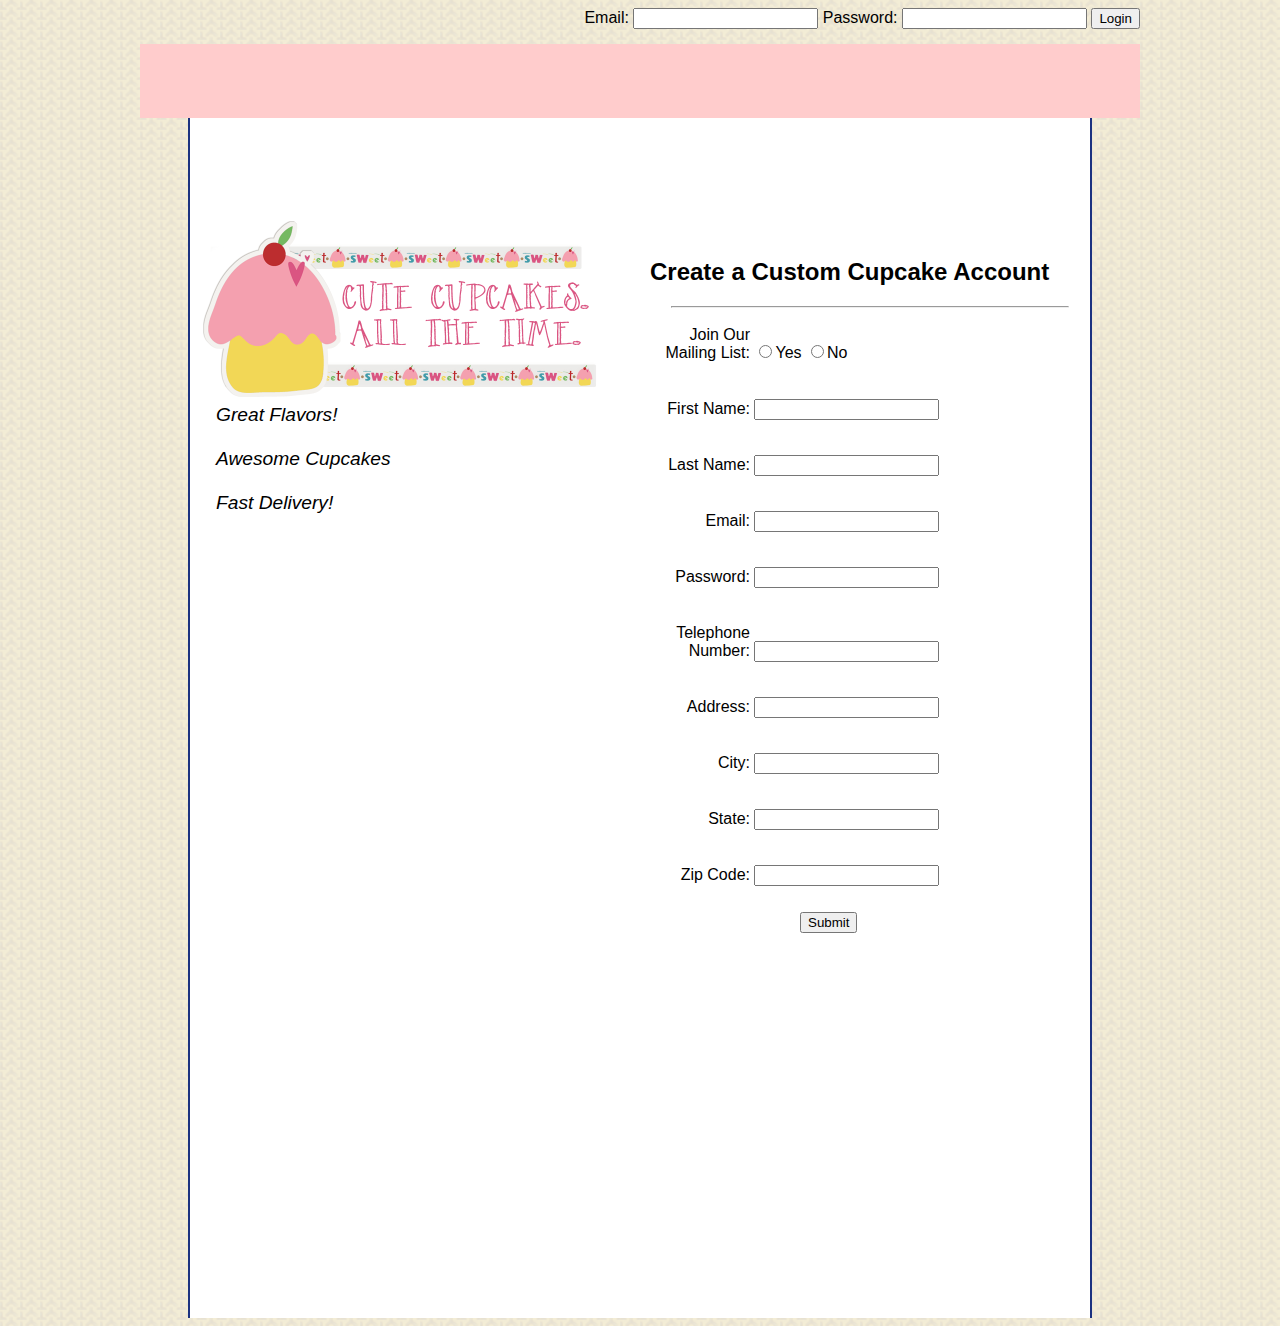
<file: index.html>
<HTML>
<HEAD>
	<TITLE>Custom Cupcakes</TITLE>
	<LINK REL="stylesheet" TYPE="text/css" HREF="css/style.css">
	<script language="javascript" type="text/javascript" src="js/validation.js"></script>
</HEAD
<BODY>
	<DIV ID="Login">
		<FORM name="login" ACTION="login.php" METHOD="POST">
			Email: <input type="text" name="firstname" size="20"> Password: <input type="text" name="lastname"> <input type="submit" value="Login">
		</FORM>
	</DIV>
	<br /><br />
	<DIV ID="navBarContainer">
		<!--Contained previous links, styled differently now-->
	</DIV>
	<DIV ID="Container">
		<DIV ID="Logo">
			<IMG SRC="img/logo.png"><br />
			&nbsp;&nbsp;&nbsp;Great Flavors! <br /><br />
			&nbsp;&nbsp;&nbsp;Awesome Cupcakes <br /><br />
			&nbsp;&nbsp;&nbsp;Fast Delivery! <br /><br />
		</DIV>
		<DIV ID="CreateAccount">
			<H2>Create a Custom Cupcake Account</H2>
			<hr>
			<FORM name="reg" ACTION="register.php" METHOD="POST" onsubmit="return validateRegistration()" >
				<label>Join Our Mailing List:</label> <input type="radio" name="mailinglist" value="yes" ID="yes">Yes 
													  <input type="radio" name="mailinglist" value="no" ID="no">No
													  <DIV ID="err1"></DIV><br />
				<label>First Name:</label> <input type="text" name="fname"><DIV ID="err2"></DIV><br />
				<label>Last Name:</label> <input type="text" name="lname"><DIV ID="err3"></DIV><br />
				<label>Email:</label> <input type="text" name="email"><DIV ID="err4"></DIV><br />
				<label>Password:</label> <input type="text" name="pw"><DIV ID="err5"></DIV><br />
				<label>Telephone Number:</label> <input type="text" name="tele"><DIV ID="err6"></DIV><br />
				<label>Address:</label> <input type="text" name="addr"><DIV ID="err7"></DIV><br />
				<label>City:</label> <input type="text" name="city"><DIV ID="err8"></DIV><br />
				<label>State:</label> <input type="text" name="state"><DIV ID="err9"></DIV><br />
				<label>Zip Code:</label> <input type="text" name="zip"><DIV ID="err10"></DIV><br />
				<DIV><input type="submit" value="Submit"></DIV>
			</FORM>
		
		</DIV>
	</DIV>
</BODY>
</HTML>
</file>
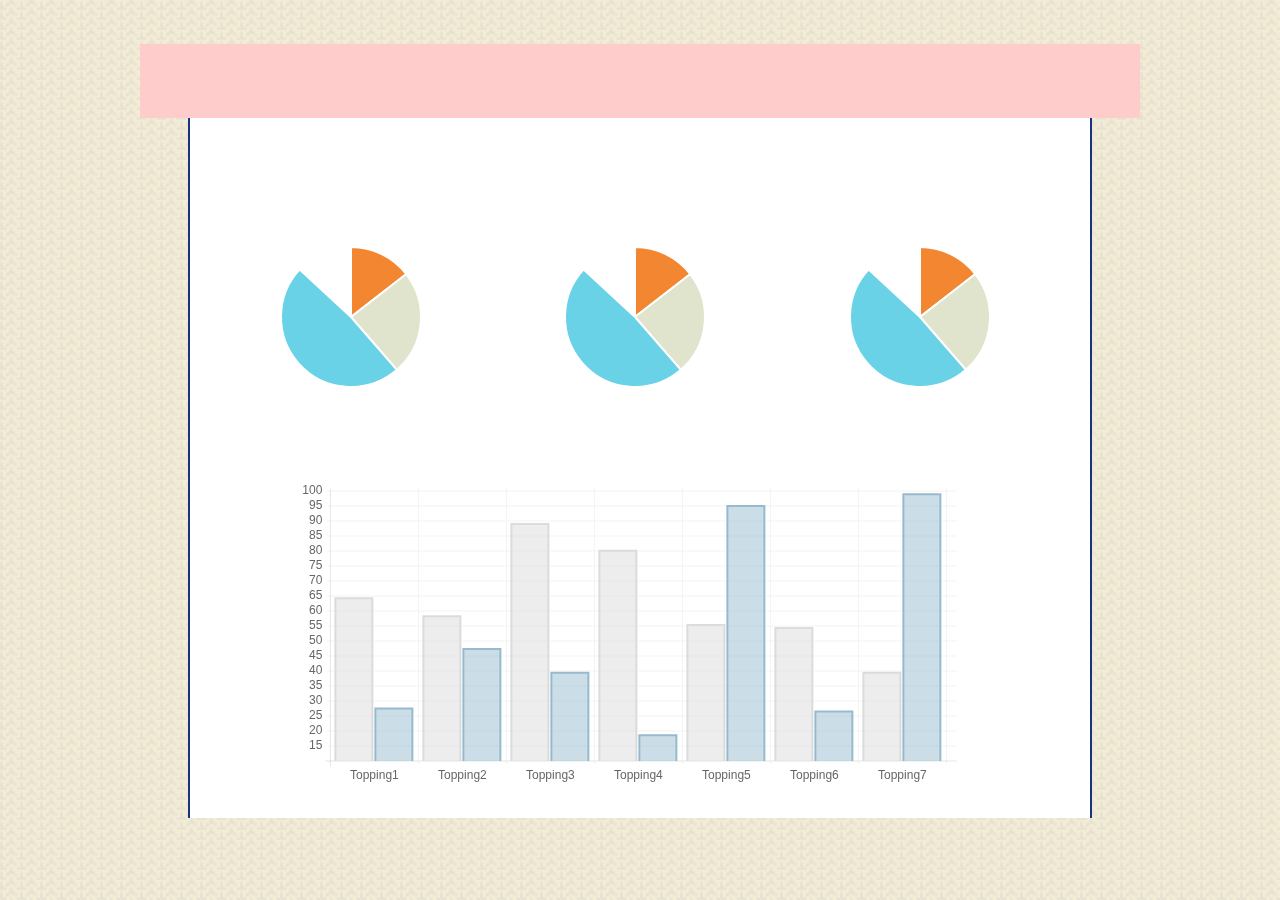
<file: analytics.html>
<HTML>
<HEAD>
	<TITLE>Custom Cupcakes</TITLE>
	<LINK REL="stylesheet" TYPE="text/css" HREF="css/analytics.css">
	<script src="js/Chart.js"></script>	
	<meta name = "viewport" content = "initial-scale = 1, user-scalable = no">
		
</HEAD>
<BODY>
	
	<br /><br />
	<DIV ID="navBarContainer">
		
	</DIV>
	<DIV ID="Container">
		

	
		
		<div id="pie">

		<div class="chart_name"> 
			<canvas id="canvas" height="150" width="150"></canvas>
			
			
		</div>	

		<div class="chart_name">
			<canvas id="canvas1" height="150" width="150"></canvas>
			
		</div>	

		<div class"chart_name">
			<canvas id="canvas2" height="150" width="150"></canvas>
			

		</div>	
		
		</div>



		<div id="bar">

			<div>

				<canvas id="canvas3" height="300" width="700"></canvas>



			</div>


		</div>

	</DIV>
		<script>

		var pieData = [

			
				{
					value: 30,
					color:"#F38630"


				},
				{
					value : 50,
					color : "#E0E4CC"
				},
				{
					value : 100,
					color : "#69D2E7"
				}
			
			];

	var myPie = new Chart(document.getElementById("canvas").getContext("2d")).Pie(pieData);

	var myPie = new Chart(document.getElementById("canvas1").getContext("2d")).Pie(pieData);

	var myPie = new Chart(document.getElementById("canvas2").getContext("2d")).Pie(pieData);


	var barChartData = {
			labels : ["Topping1","Topping2","Topping3","Topping4","Topping5","Topping6","Topping7"],
			datasets : [
				{
					fillColor : "rgba(220,220,220,0.5)",
					strokeColor : "rgba(220,220,220,1)",
					data : [65,59,90,81,56,55,40]
				},
				{
					fillColor : "rgba(151,187,205,0.5)",
					strokeColor : "rgba(151,187,205,1)",
					data : [28,48,40,19,96,27,100]
				}
			]
			
		}

	var myLine = new Chart(document.getElementById("canvas3").getContext("2d")).Bar(barChartData);

	</script>



	</DIV>
</BODY>
</HTML>
</file>
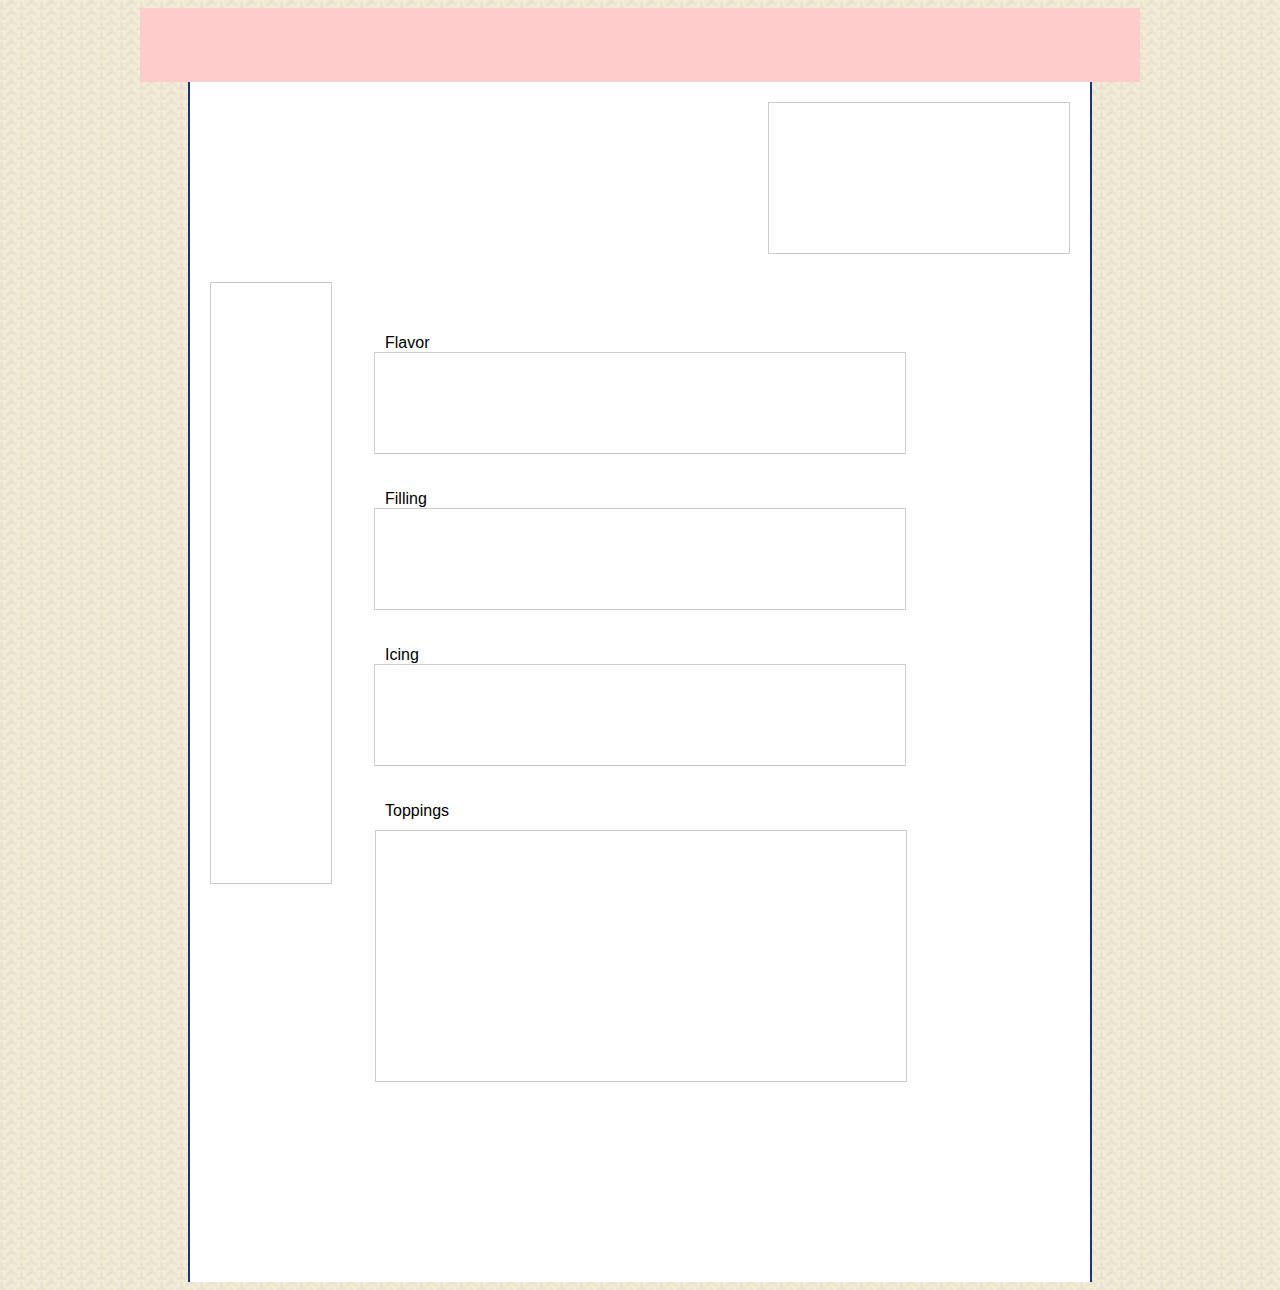
<file: cupcakebuilder.html>
<HTML>
<HEAD>
	<TITLE>Custom Cupcakes</TITLE>
	<LINK REL="stylesheet" TYPE="text/css" HREF="css/style.css">
	<LINK REL="stylesheet" TYPE="text/css" HREF="css/builder.css">
</HEAD
<BODY>
	<DIV ID="navBarContainer">
		<!--Contained previous links, styled differently now-->
	</DIV>
	<DIV ID="Container">
		<DIV ID="currItems">

		</DIV>
		<DIV ID="Favorites"></DIV>
		
		<br /><br /><br /><br /><br /><br /><br /><br /><br /><br /><br /><br />
		<DIV ID="BuilderContainer">
			<br /><br />
			<SPAN>Flavor</SPAN>
			<DIV ID="Flavor">
				
			</DIV>
			<br /><br />
			<SPAN>Filling</SPAN>
			<DIV ID="Filling">
				
			</DIV>
			<br /><br />
			<SPAN>Icing</SPAN>
			<DIV ID="Icing">
				
			</DIV>
			<br /><br />
			<SPAN>Toppings</SPAN>
			<DIV ID="Toppings">
			
			</DIV>
		</DIV>
	</DIV>
</BODY>
</HTML>
</file>
<file: css/style.css>
body {
	background:url(../img/sprinkles2x.png);
	background-size:20px 10px;
	background-repeat:repeat;
	
	font-family: Arial, Helvetica, sans-serif;
}
a:link { color: black; text-decoration: none; }
a:visited { color: black; text-decoration: none;  }
a:hover { color: blue; text-decoration: none;  }
a:active { color: red; text-decoration: none;  }

div#Login {
	margin-left: auto;
	margin-right: auto;
		
	width: 1000px;
}
	div#Login form {
		float: right;	
	}

div#navBarContainer {
	margin-left: auto;
	margin-right: auto;
	background-color: #FFCCCC;
		
	width: 1000px;
	height:74px;
}
	table#navBar {
		width: 100%;
		height: 100%;
		
		
	}
		table#navBar td#Link {
			width: 20%;
			text-align: center;
		}
		table#navBar td div {
			width: 1px;
			height: 35px;
			background-color: #C0C0C0;
			text-align: center;
		}

		
	
div#Container {
	position: relative;
	margin-left: auto;
	margin-right: auto;
	width: 900px;
	height: 1200px;
	
	background-color: white;
	border-left:2px solid #1B3280;
	border-right:2px solid #1B3280;
}
	div#AccountBar {
		position:relative;
		width: 900px;
		height: 37px;
		
		background-color: #CCCCFF;
		border-bottom: 2px solid #1B3280;
	}
		div#Welcome {
			/*display: inline-block;*/
			float: left;
			vertical-align: middle;
			font-size: .8em;
			padding: 11px 5px 5px 15px;
			color: #330099;
		}
		div#ShoppingCart {
			/*display: inline-block;*/
			float: right;
			font-size: .8em;
			padding: 5px 5px 5px 0px;
			vertical-align: middle;
			color: #330099;
			
		}
			div#ShoppingCart img {
				width: 25px;
				height: 19px;
				padding-right: 3px;
			}
div#Logo {
	width: 445px;
	float: left;
	padding-top: 100px;
	padding-left: 10px;
	font-size: 1.2em;
	font-style: italic;
}
	div#Logo img {
		width: 400px;
		height: 186px;
	}

div#CreateAccount {
	width: 440px;
	float: right;
	padding-top: 120px;
}
	div#CreateAccount hr {
		width: 90%;
	}
    div#CreateAccount label {
        display: inline-block;
        width:100px;
    	text-align: right;
    	padding: 10px 0px 10px 0px;
    }
    div#CreateAccount input[type="submit"] {
        margin-left: 150px;
    }
</file>
<file: css/analytics.css>
body {
	background:url(../img/sprinkles2x.png);
	background-size:20px 10px;
	background-repeat:repeat;
	
	font-family: Arial, Helvetica, sans-serif;
}
a:link { color: black; text-decoration: none; }
a:visited { color: black; text-decoration: none;  }
a:hover { color: blue; text-decoration: none;  }
a:active { color: red; text-decoration: none;  }


div#navBarContainer {
	margin-left: auto;
	margin-right: auto;
	background-color: #FFCCCC;
		
	width: 1000px;
	height:74px;
}
	
		
	
div#Container {
	position: relative;
	margin-left: auto;
	margin-right: auto;
	width: 900px;
	height: 700px;
	
	background-color: white;
	border-left:2px solid #1B3280;
	border-right:2px solid #1B3280;
}
	
	
canvas{

				padding: 44px;
				margin-left: 42px;


			}

#pie div{

				display: inline-block;
				margin-top: 80px;
			}
				
#chart_name div{

				display: inline-block;
				
			}	


div.chart_name{







}
</file>
<file: css/builder.css>
div#BuilderContainer {
	width: 550px;
	height: 900px;
	margin-left: auto;
	margin-right: auto;
}
	div#Flavor {
		border:1px solid #ccc;
		width: 530px;
		height: 100px;
		margin-left: auto;
		margin-right: auto;
		overflow-x: auto;	
	}
		div#Flavor p {
			display: inline-block;
			margin: 10px 10px 10px 10px;
		}
	div#Filling {
		border:1px solid #ccc;
		width: 530px;
		height: 100px;
		margin-left: auto;
		margin-right: auto;
		overflow-x: auto;
	}
		div#Filling div {
			display: inline-block;
			margin: 10px 10px 10px 10px;
			width: 107px;
			height: 107px;
		}
	div#Icing {
		border:1px solid #ccc;
		width: 530px;
		height: 100px;
		margin-left: auto;
		margin-right: auto;
		overflow-x: auto;
			
	}
		div#Icing p {
			display: inline-block;
			margin: 10px 10px 10px 10px;
		}
	div#Toppings {
		border:1px solid #ccc;
		width: 530px;
		height: 250px;
		margin-left: auto;
		margin-right: auto;
		overflow: auto;
	}
		div#Toppings {
			display: block;
			margin: 10px 10px 10px 10px;
		}
	div#BuilderContainer span {
		margin-left: 20px;
	}
	

div#currItems {
	position: absolute;
	top: 20px;
	right: 20px;
	height:150px;
	width:300px;
	
	border:1px solid #ccc;
	font:16px/26px Georgia, Garamond, Serif;
	overflow:auto;
}
div#Favorites {
	position: absolute;
	top: 200px;
	left: 20px;
	height:600px;
	width:120px;
	
	border:1px solid #ccc;
	font:16px/26px Georgia, Garamond, Serif;
	overflow:auto;
}
</file>
